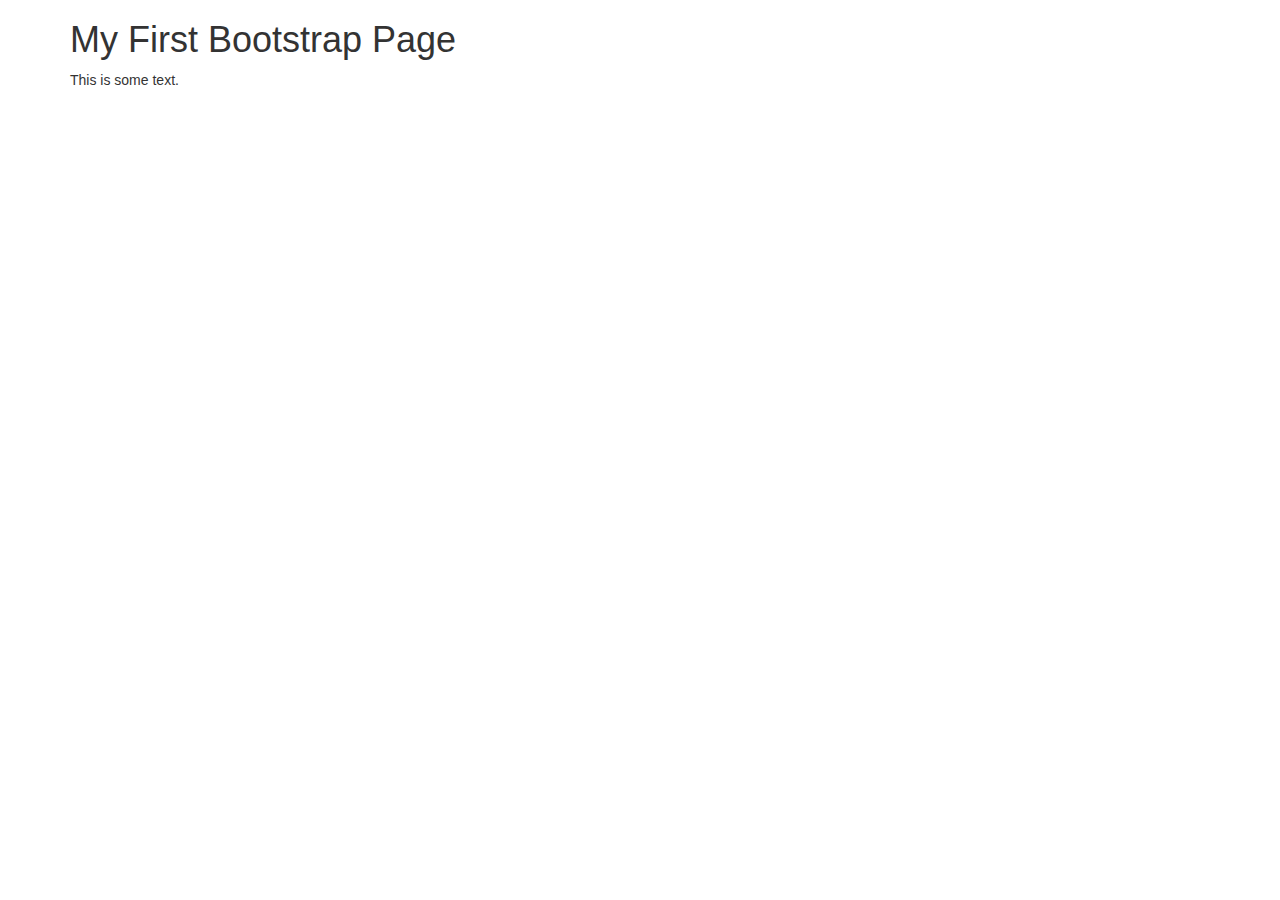
<file: test.html>
<!DOCTYPE html>
<html lang="en">
<head>
  <title>Indian Cuisinier Example</title>
  <meta charset="utf-8">
  <meta name="viewport" content="width=device-width, initial-scale=1">
  <link rel="stylesheet" href="https://maxcdn.bootstrapcdn.com/bootstrap/3.3.7/css/bootstrap.min.css">
  <script src="https://ajax.googleapis.com/ajax/libs/jquery/3.2.0/jquery.min.js"></script>
  <script src="https://maxcdn.bootstrapcdn.com/bootstrap/3.3.7/js/bootstrap.min.js"></script>
</head>
<body>

<div class="container">
  <h1>My First Bootstrap Page</h1>
  <p>This is some text.</p> 
</div>

</body>
</html>
</file>
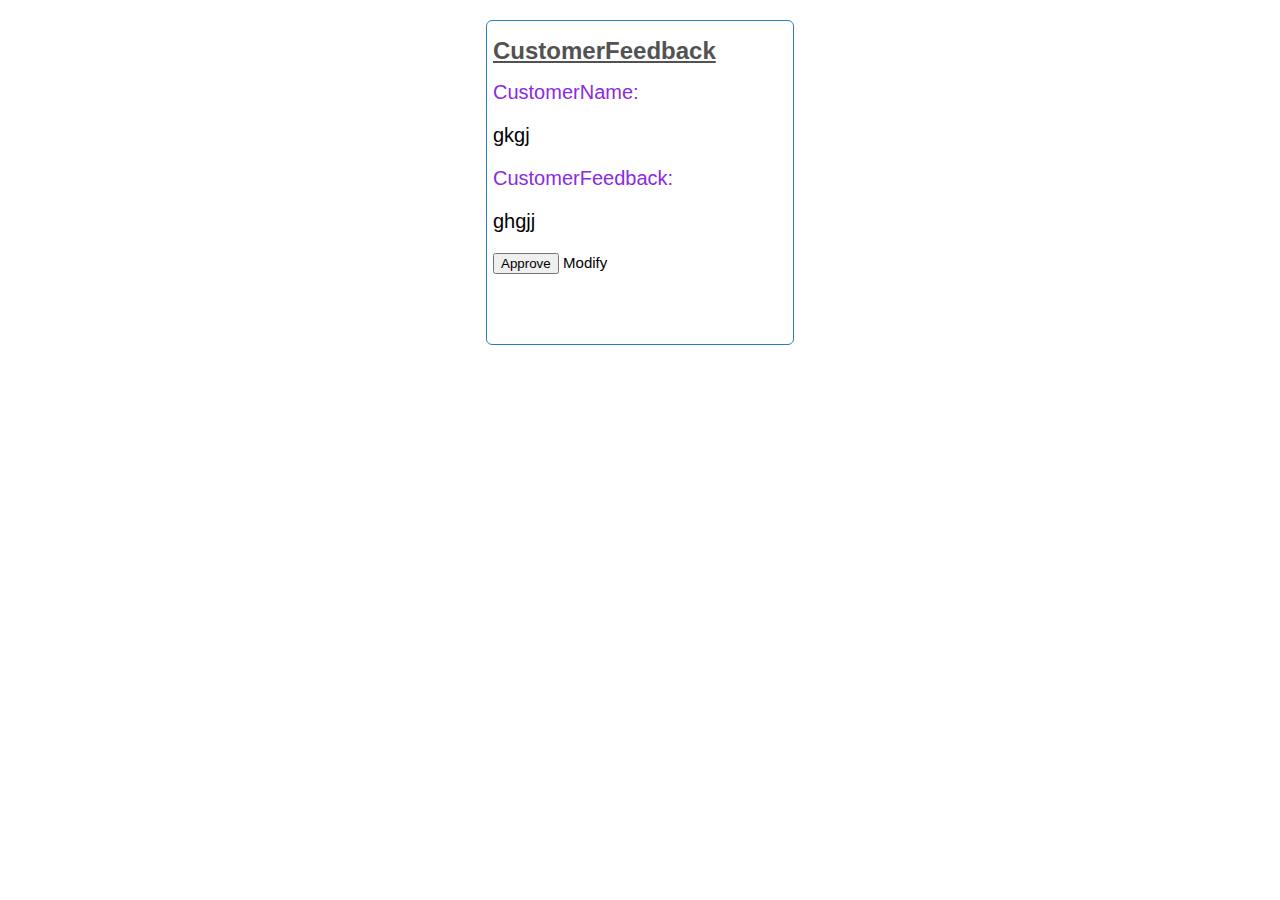
<file: templates/review.html>
<!DOCTYPE html>
<html lang="en">
<head>
  <title>CustomerFeedback</title>
  <meta charset="utf-8">
  <meta name="viewport" content="width=device-width, initial-scale=1">
  <script src="https://ajax.googleapis.com/ajax/libs/jquery/3.2.1/jquery.min.js"></script>
 
  
</head>
<body style="font-family: 'Open Sans', sans-serif;
  margin: 0 auto 0 auto;  
  width:100%; 
  margin: 20px 0px 20px 0px; ">


 
  <form id="review" name="review-form">
  <div class="box" style="background:white; width:300px; border-radius:6px; margin: 0 auto 0 auto; padding:0px 0px 70px 6px;border: #2980b9 1px solid;">
<h1 style="  font-size:1.5em; color:#525252;"><u>CustomerFeedback</u></h1>

   <label for="customer_name" style="font-size:20px; color:blueviolet">CustomerName:</label>
<p id="customer_name" style="font-size:20px;">gkgj</p>
<label for="customer_feedback" style="font-size:20px; color:blueviolet ">CustomerFeedback:</label>
<p id="customer_feedback" style="font-size:20px;">ghgjj</p>
<button  id="approve"  type="submit">Approve</button>
<a href="modify.html" style="-webkit-appearance: button;
    -moz-appearance: button;
    appearance: button;
    font-size: 15px;

    text-decoration: none;
    color: initial;">Modify</a>
</div>
  
  </form>

</div>

</body>
</html>
</file>
